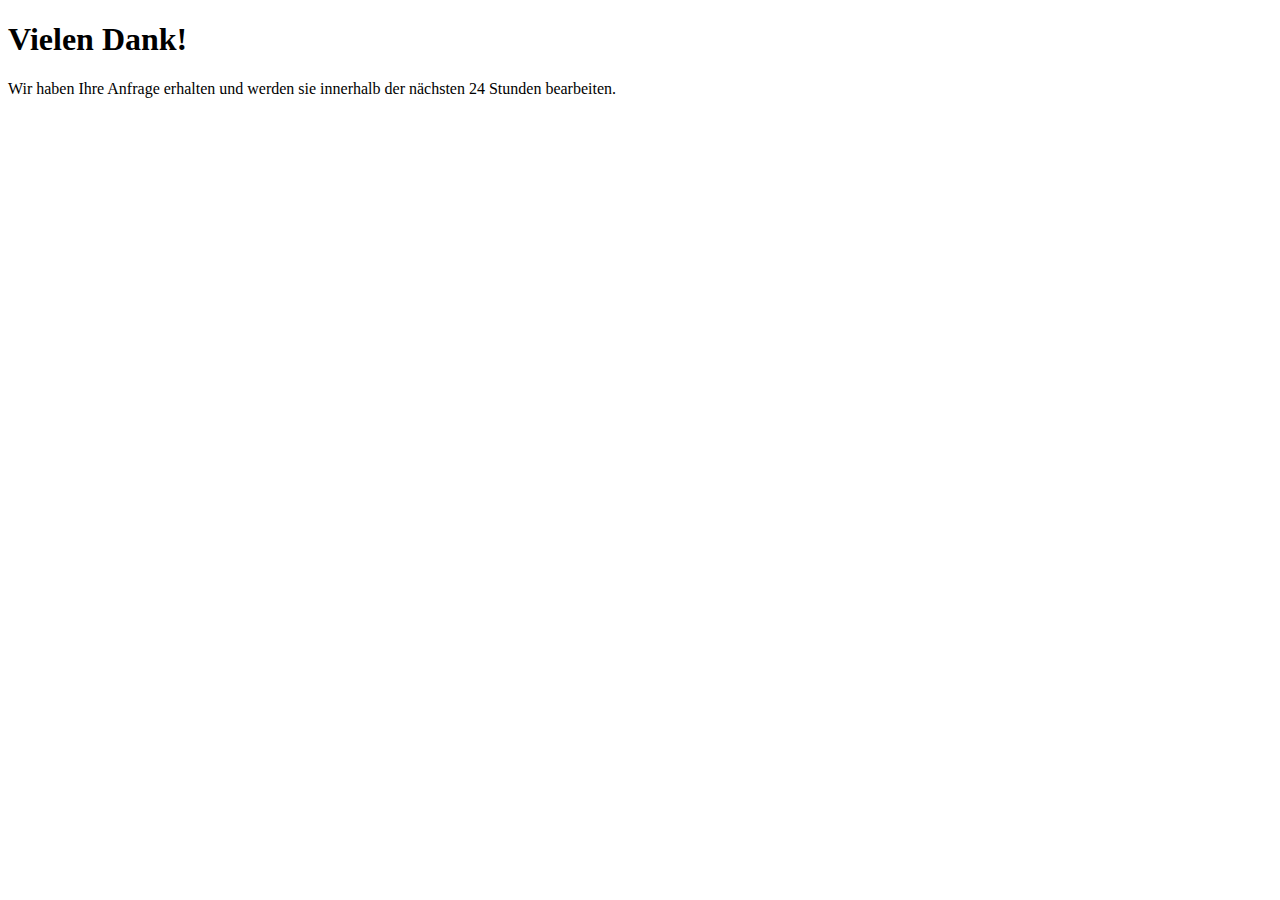
<file: mail/thank-you.html>
<!DOCTYPE html>
<html>
    <head>
        <meta charset="UTF-8">
        <title>Vielen Dank für Ihre Anfrage!</title>
    </head>
    <body>
        
        <h1>Vielen Dank!</h1>
        
        <p>
            Wir haben Ihre Anfrage erhalten und werden sie innerhalb der nächsten 24 Stunden bearbeiten.
        </p>

    </body>
</html>
</file>
